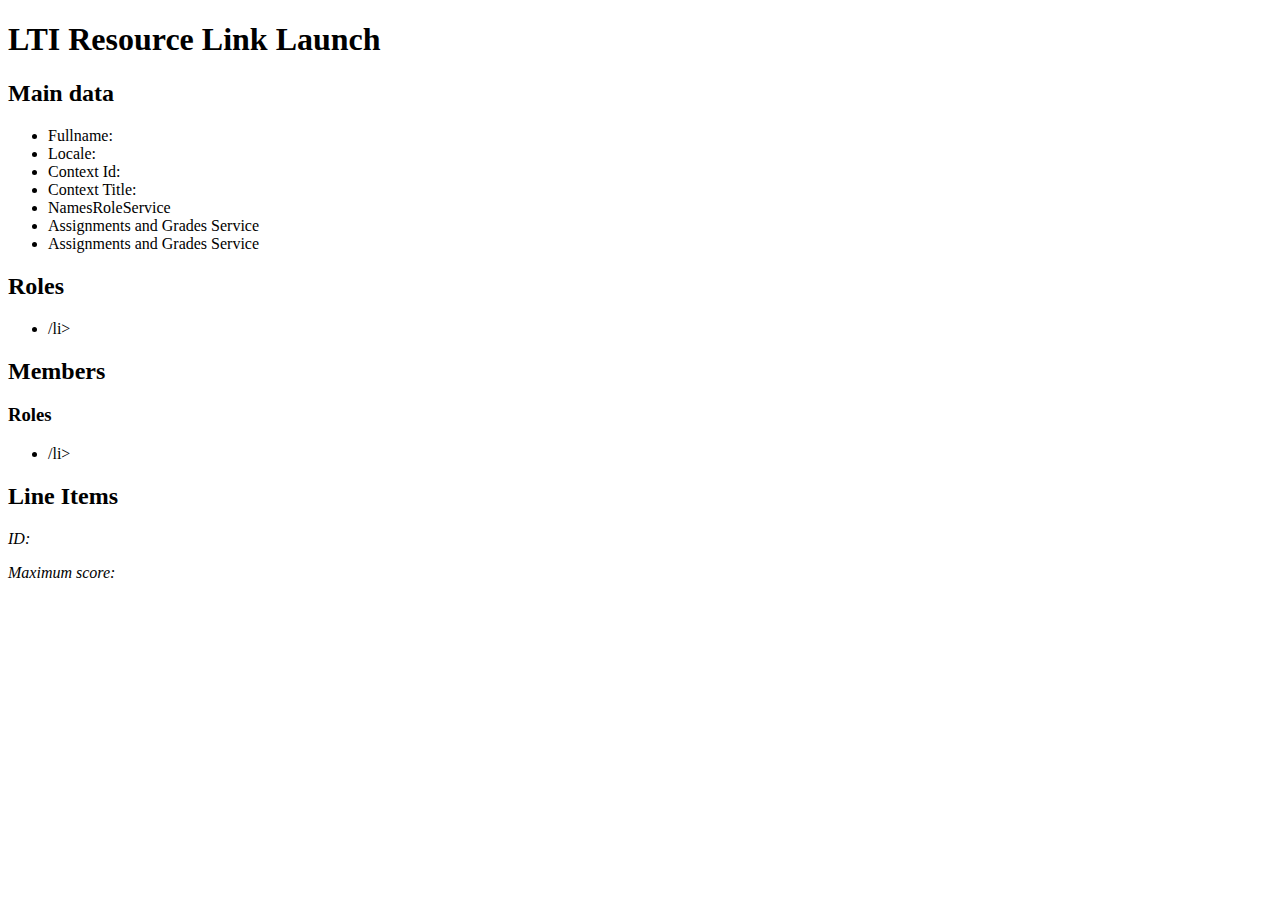
<file: target/classes/templates/index.html>
<!DOCTYPE html>
<html data-layout-decorate="~{layout-no-header}">
<div data-layout-fragment="content" data-th-object="${object}">
    <h1>LTI Resource Link Launch</h1>
    <h2>Main data</h2>
    <ul class="list-group">
        <li class="list-group-item">Fullname: <span data-th-text="*{user.fullName}"></span></li>
        <li class="list-group-item">Locale: <span data-th-text="*{user.locale}"></span></li>
        <li class="list-group-item">Context Id: <span data-th-text="*{context.id}"></span></li>
        <li class="list-group-item">Context Title: <span data-th-text="*{context.title}"></span></li>
        <li class="list-group-item">
            <span data-th-unless="*{namesRoleService.available}" aria-hidden="true" class="icon icon--checkbox-off icon--small"></span>
            <span data-th-if="*{namesRoleService.available}" aria-hidden="true" class="icon icon--checkbox-on icon--small"></span>
            NamesRoleService
        </li>
        <li class="list-group-item" data-th-if="*{agsService.available}">
            <span aria-hidden="true" class="icon icon--checkbox-on icon--small"></span>
            <a data-th-href="@{/ags}">Assignments and Grades Service<span aria-hidden="true" class="icon icon--external-link icon--small icon--after"></span></a>
        </li>
        <li class="list-group-item" data-th-unless="*{agsService.available}">
            <span aria-hidden="true" class="icon icon--checkbox-off icon--small"></span>
            Assignments and Grades Service
        </li>
    </ul>
    <div data-th-if="*{roles}" data-th-remove="tag">
        <h2>Roles</h2>
        <ul class="list-group">
            <li class="list-group-item" data-th-each="role: *{roles}" data-th-text="${role}">/li>
        </ul>
    </div>
    <div class="row" data-th-unless="*{#lists.isEmpty(namesRoleService.members)}">
        <h2>Members</h2>
        <div data-th-each="member: *{namesRoleService.members}" data-th-aria-label="${member.name}" class="card" role="region">
            <div class="card__header">
                <h2 class="ruler ruler--primary" data-th-text="${member.name}"></h2>
            </div>
            <div class="card__contents">
                <p><span class="icon icon--contact icon--small icon--before" data-th-text="${member.email}"></span></p>
                <h3>Roles</h3>
                <ul class="list-group">
                    <li class="list-group-item" data-th-each="role: ${member.roles}" data-th-text="${role}">/li>
                </ul>
            </div>
        </div>
    </div>
    <div class="row" data-th-unless="*{#lists.isEmpty(agsService.lineItems)}">
        <h2>Line Items</h2>
        <div data-th-each="lineItem: *{agsService.lineItems}" data-th-aria-label="${lineItem.label}" class="card" role="region">
            <div class="card__header">
                <h2 class="ruler ruler--primary" data-th-text="${lineItem.label}"></h2>
            </div>
            <div class="card__contents">
                <p><em>ID:</em><span data-th-text="${lineItem.id}"></span></p>
                <p><em>Maximum score:</em><span data-th-text="${lineItem.scoreMaximum}"></span></p>
            </div>
        </div>
    </div>
</div>
</html>
</file>
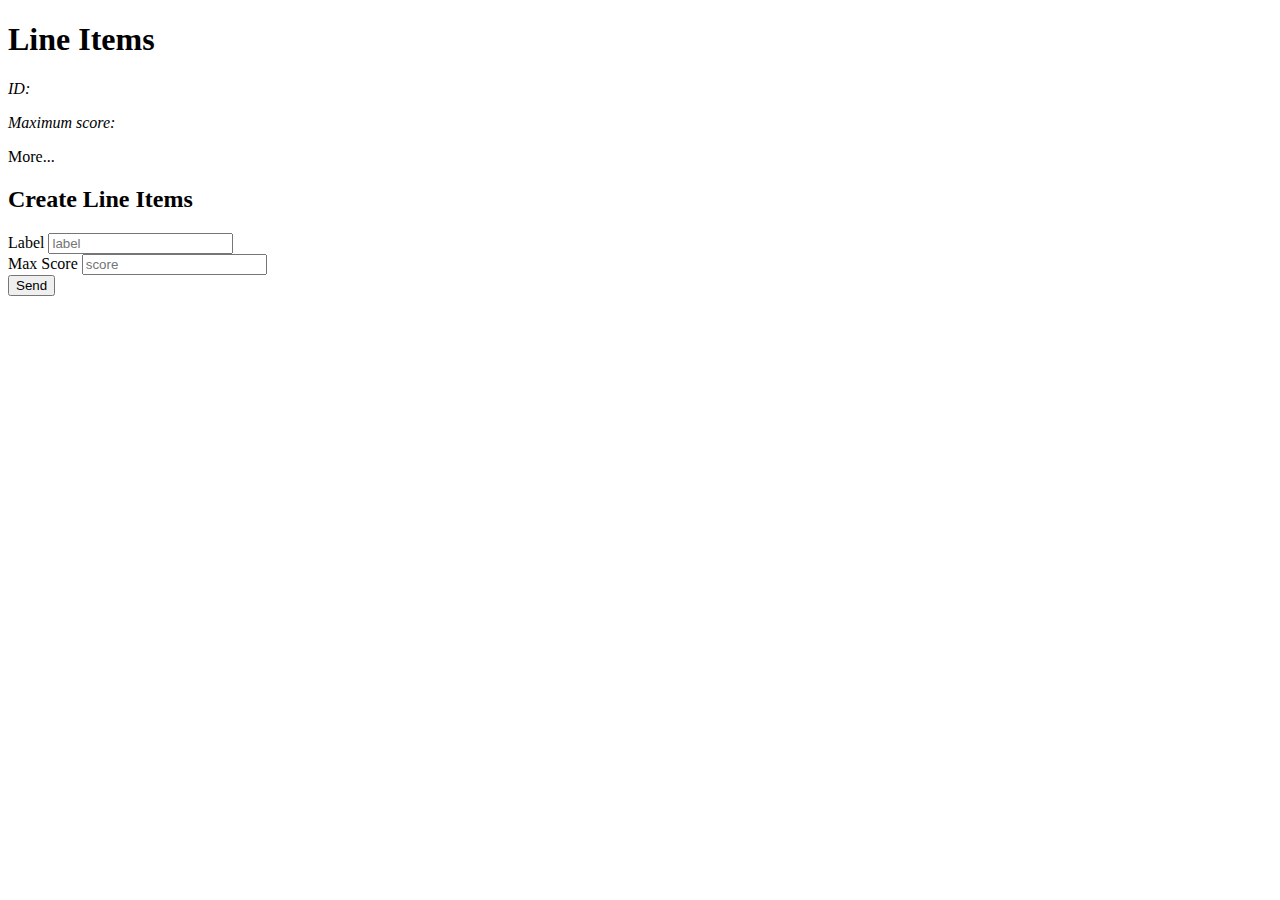
<file: target/classes/templates/ags/index.html>
<!DOCTYPE html>
<html data-layout-decorate="~{layout-no-header}">
<div data-layout-fragment="content" data-th-object="${object}">
    <h1>Line Items</h1>
    <div class="row" data-th-unless="*{#lists.isEmpty(lineItems)}">
        <div data-th-each="lineItem: *{lineItems}" data-th-aria-label="${lineItem.label}" class="card" role="region">
            <div class="card__header">
                <h2 class="ruler ruler--primary" data-th-text="${lineItem.label}"></h2>
            </div>
            <div class="card__contents">
                <p><em>ID:</em><span data-th-text="${lineItem.id}"></span></p>
                <p><em>Maximum score:</em><span data-th-text="${lineItem.scoreMaximum}"></span></p>
            </div>
            <div class="card__footer">
                <a data-th-href="@{/ags/lineitems(id=${lineItem.id})}">More...<span aria-hidden="true" class="icon icon--external-link icon--small icon--after"></span></a>
            </div>
        </div>
    </div>
    <h2>Create Line Items</h2>
    <form data-th-action="@{/ags}" method="post">
        <div class="form-group">
            <label data-th-for="label">Label</label>
            <input type="text" id="label" name="label" placeholder="label" class="form-item">
        </div>
        <div class="form-group">
            <label data-th-for="maxScore">Max Score</label>
            <input type="number" id="maxScore" name="maxScore" placeholder="score" class="form-item">
        </div>
        <div class="form-group">
            <button type="submit" name="save" class="btn btn--primary">Send</button>
        </div>
    </form>
</div>
</html>
</file>
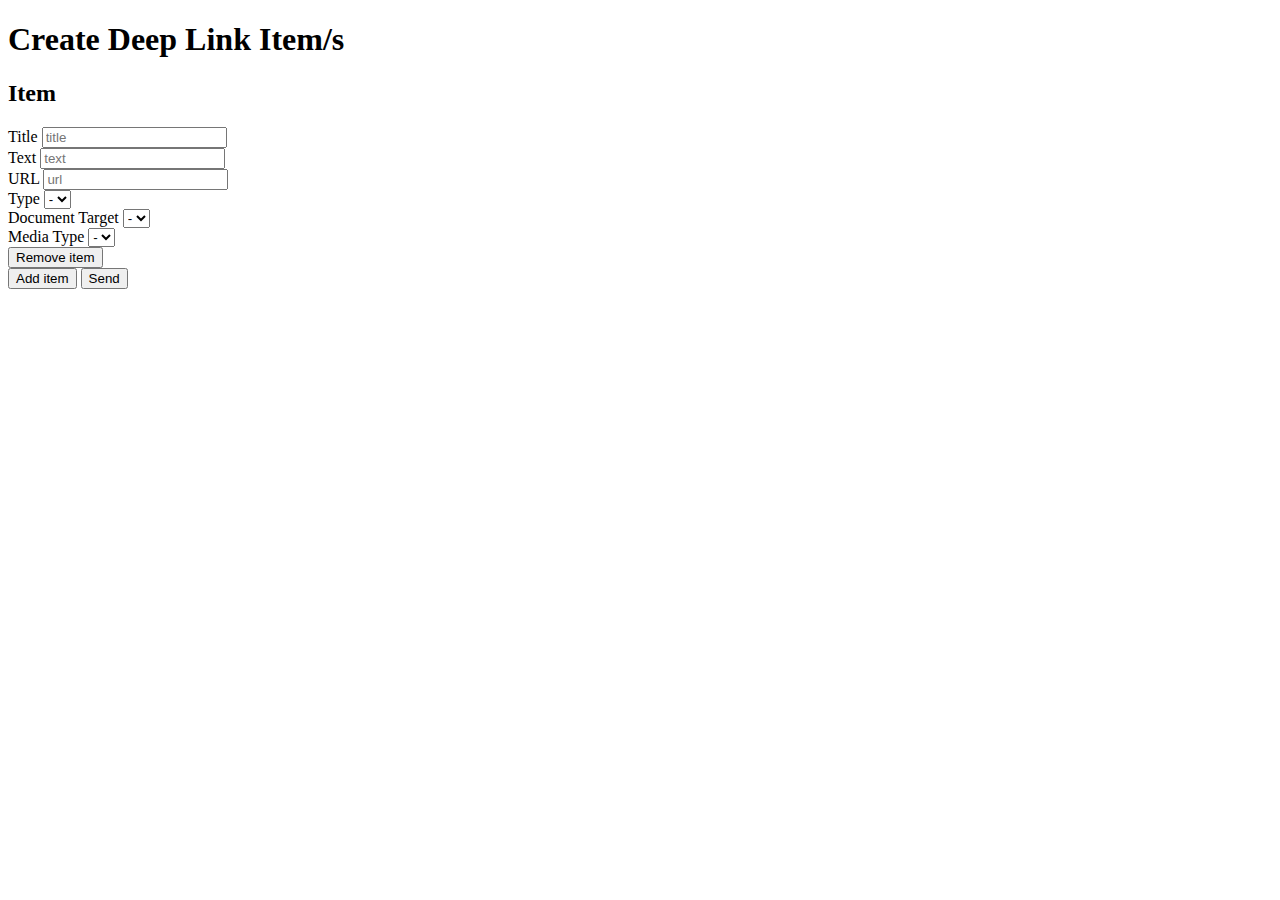
<file: target/classes/templates/deeplink/index.html>
<!DOCTYPE html>
<html data-layout-decorate="~{layout-no-header}">
<div data-layout-fragment="content">
    <h1>Create Deep Link Item/s</h1>
    <form data-th-action="@{/deeplink/new}" method="post" data-th-object="${object}">
        <div data-th-each="deepLink,stat : *{deepLinks}" class="ruler ruler--primary">
            <h2>Item <span data-th-text="${stat.count}"></span></h2>
            <div class="form-group">
                <label data-th-for="|deepLinks${stat.count - 1}.title|">Title</label>
                <input type="text" data-th-field="*{deepLinks[__${stat.index}__].title}" placeholder="title" class="form-item">
            </div>
            <div class="form-group">
                <label data-th-for="|deepLinks${stat.count - 1}.text|">Text</label>
                <input type="text" data-th-field="*{deepLinks[__${stat.index}__].text}" placeholder="text" class="form-item">
            </div>
            <div class="form-group">
                <label data-th-for="|deepLinks${stat.count - 1}.url|">URL</label>
                <input type="text" data-th-field="*{deepLinks[__${stat.index}__].url}" placeholder="url" class="form-item">
            </div>
            <div class="form-group">
                <label data-th-for="|deepLinks${stat.count - 1}.type|">Type</label>
                <select data-th-field="*{deepLinks[__${stat.index}__].type}" class="form-item">
                    <option value="">-</option>
                    <option data-th-each="type : *{settings.accept_types}" data-th-value="${type}" data-th-text="${type}"></option>
                </select>
            </div>
            <div class="form-group">
                <label data-th-for="|deepLinks${stat.count - 1}.documentTarget|">Document Target</label>
                <select data-th-field="*{deepLinks[__${stat.index}__].documentTarget}" class="form-item">
                    <option value="">-</option>
                    <option data-th-each="target : *{settings.accept_presentation_document_targets}" data-th-value="${target}" data-th-text="${target}"></option>
                </select>
            </div>
            <div class="form-group">
                <label data-th-for="|deepLinks${stat.count - 1}.mediaType|">Media Type</label>
                <select data-th-field="*{deepLinks[__${stat.index}__].mediaType}" class="form-item">
                    <option value="">-</option>
                    <option data-th-each="type : *{settings.accept_media_types}" data-th-value="${type}" data-th-text="${type}"></option>
                </select>
            </div>

            <div class="form-group">
                <button data-th-if="*{settings.accept_multiple}" type="submit" name="remove" data-th-value="${stat.index}" class="btn btn--secondary">Remove item</button>
            </div>
        </div>
        <div class="form-group">
            <button data-th-if="*{settings.accept_multiple}" type="submit" name="add" class="btn btn--secondary">Add item</button>
            <button type="submit" name="save" class="btn btn--primary">Send</button>
        </div>
    </form>
</div>
</html>
</file>
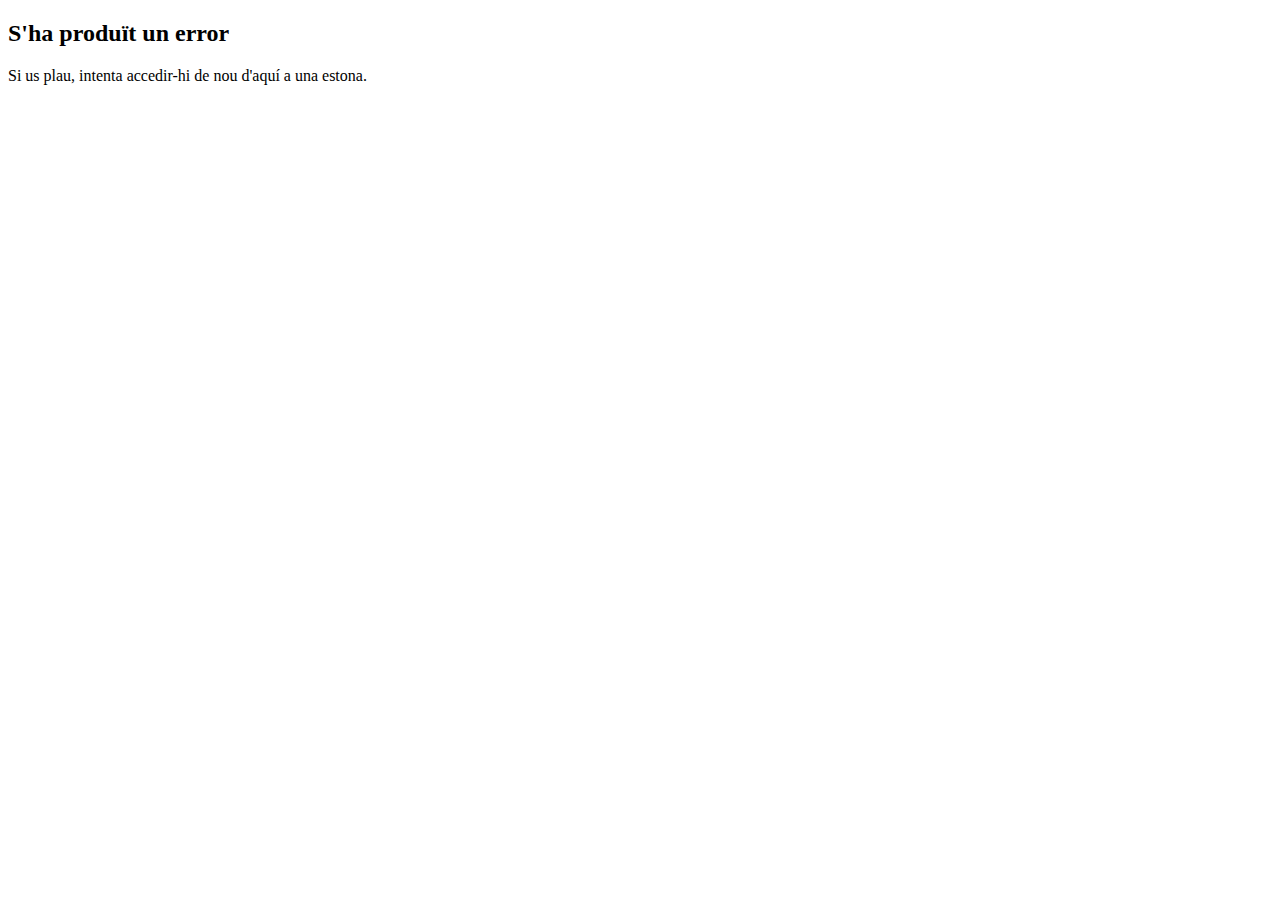
<file: target/classes/templates/layout-error.html>
<!DOCTYPE html>

<html th:attr="lang=${lang}">

<head>
    <title data-th-text="#{error}"></title>
</head>

<body>

<!-- container -->
<div id="container">
    <div class="clearfix" id="main">
        <div class="clearfix" id="content">
            <div class="alert-block">
                <div class="alert-icon"></div>
                <div class="alert-msg">
                    <h2 data-th-text="#{error.error}">S'ha produït un error</h2>
                    <p data-th-text="#{error.retylater}">Si us plau, intenta accedir-hi de nou d'aquí a una estona.</p>
                </div>
            </div>
        </div>
    </div>
    <div id="sombra-top"></div>
</div><!-- /container -->
</body>
</html>
</file>
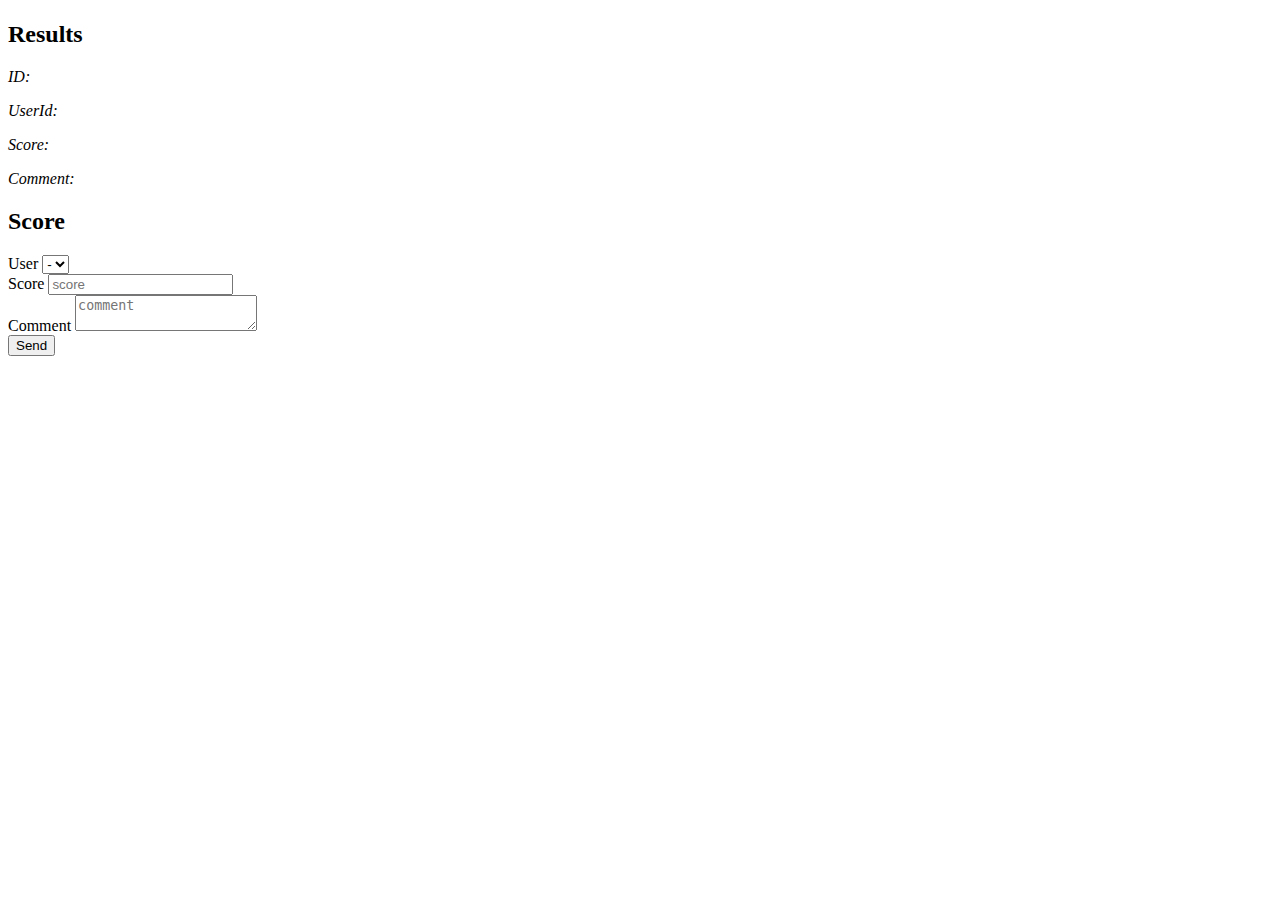
<file: target/classes/templates/ags/view.html>
<!DOCTYPE html>
<html data-layout-decorate="~{layout-no-header}">
<div data-layout-fragment="content" data-th-object="${object}">
    <h1 data-th-text="*{lineItem.label}"></h1>
    <h2>Results</h2>
    <div class="row" data-th-unless="*{#lists.isEmpty(results)}">
        <div data-th-each="result: *{results}" data-th-aria-label="${result.id}" class="card" role="region">
            <div class="card__contents">
                <p><em>ID:</em><span data-th-text="${result.id}"></span></p>
                <p><em>UserId:</em><span data-th-text="${result.userId}"></span></p>
                <p><em>Score:</em><span data-th-text="${result.resultScore}"></span></p>
                <p><em>Comment:</em><span data-th-utext="${result.comment}"></span></p>
            </div>
        </div>
    </div>
    <h2>Score</h2>
    <form data-th-action="@{/ags/lineitems/score(id=${object.lineItem.id})}" method="post">
        <div class="form-group">
            <label for="userId">User</label>
            <select id="userId" name="userId" class="form-item">
                <option value="">-</option>
                <option data-th-each="member : ${object.members}" data-th-value="${member.userId}" data-th-text="${member.name}"></option>
            </select>
        </div>
        <div class="form-group">
            <label for="score">Score</label>
            <input type="number" id="score" name="score" placeholder="score" class="form-item">
        </div>
        <div class="form-group">
            <label for="comment">Comment</label>
            <textarea id="comment" name="comment" placeholder="comment" class="form-item"></textarea>
        </div>
        <div class="form-group">
            <button type="submit" name="save" class="btn btn--primary">Send</button>
        </div>
    </form>
</div>
</html>
</file>
